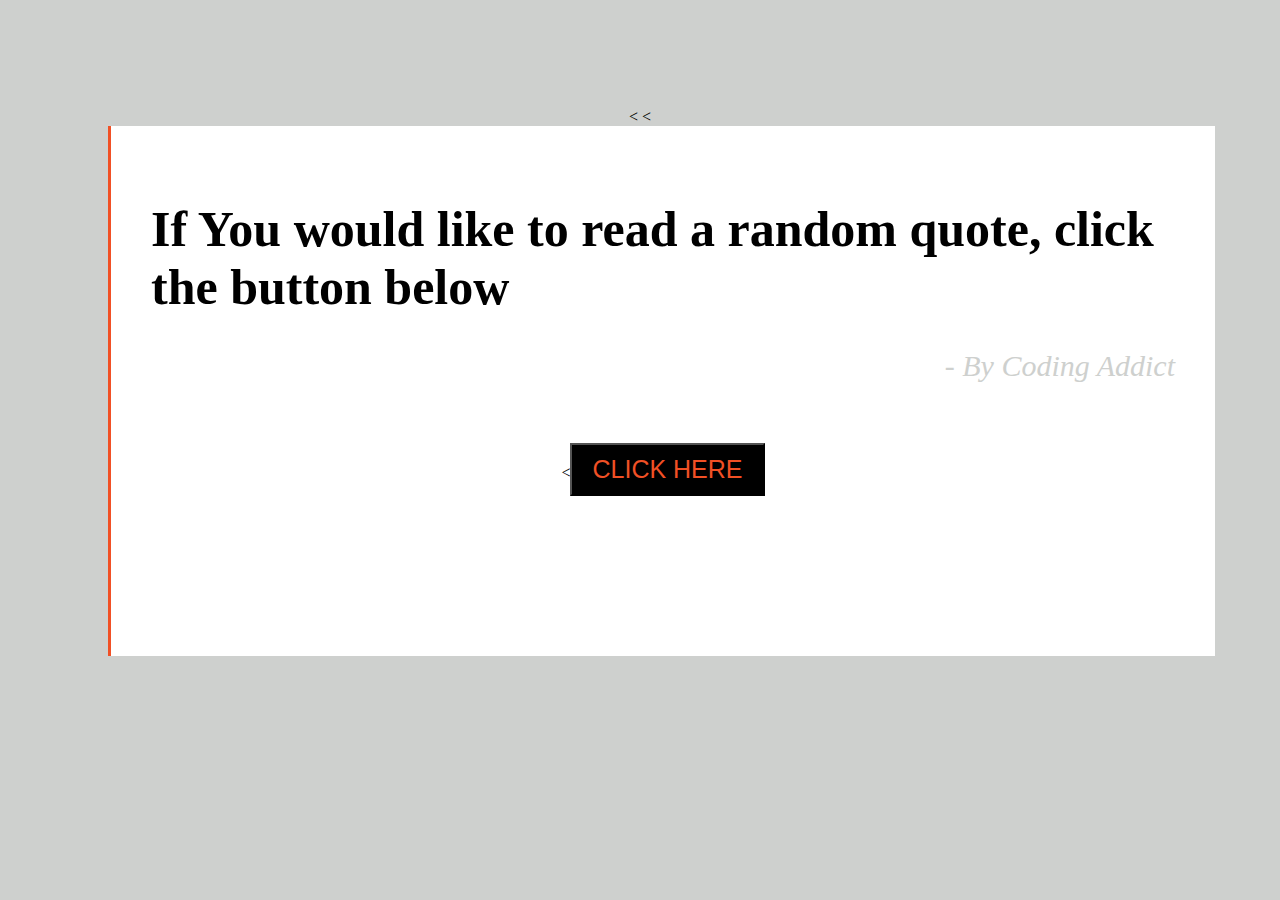
<file: Random Quotes/index.html>
<!DOCTYPE html>
<html lang="en">
<head>

	<meta charset="utf-8">
	<meta name="viewport" content="width=device-width, initial-scale=1.0">

<<title> Random Generator </title>

<link rel="stylesheet" href="main.css">

</head>

<<body>
	
   <div class="container">
   	<div class="quote-text">
   		<h1 id="quote"> If You would like to read a random quote, click the button below </h1>
   		<p id="author"> - by Coding Addict </p>
   	</div>
   	<<button id="btn"> Click Here </button>
   </div>

  <script src="script.js"></script>

</body>

</html>
</file>
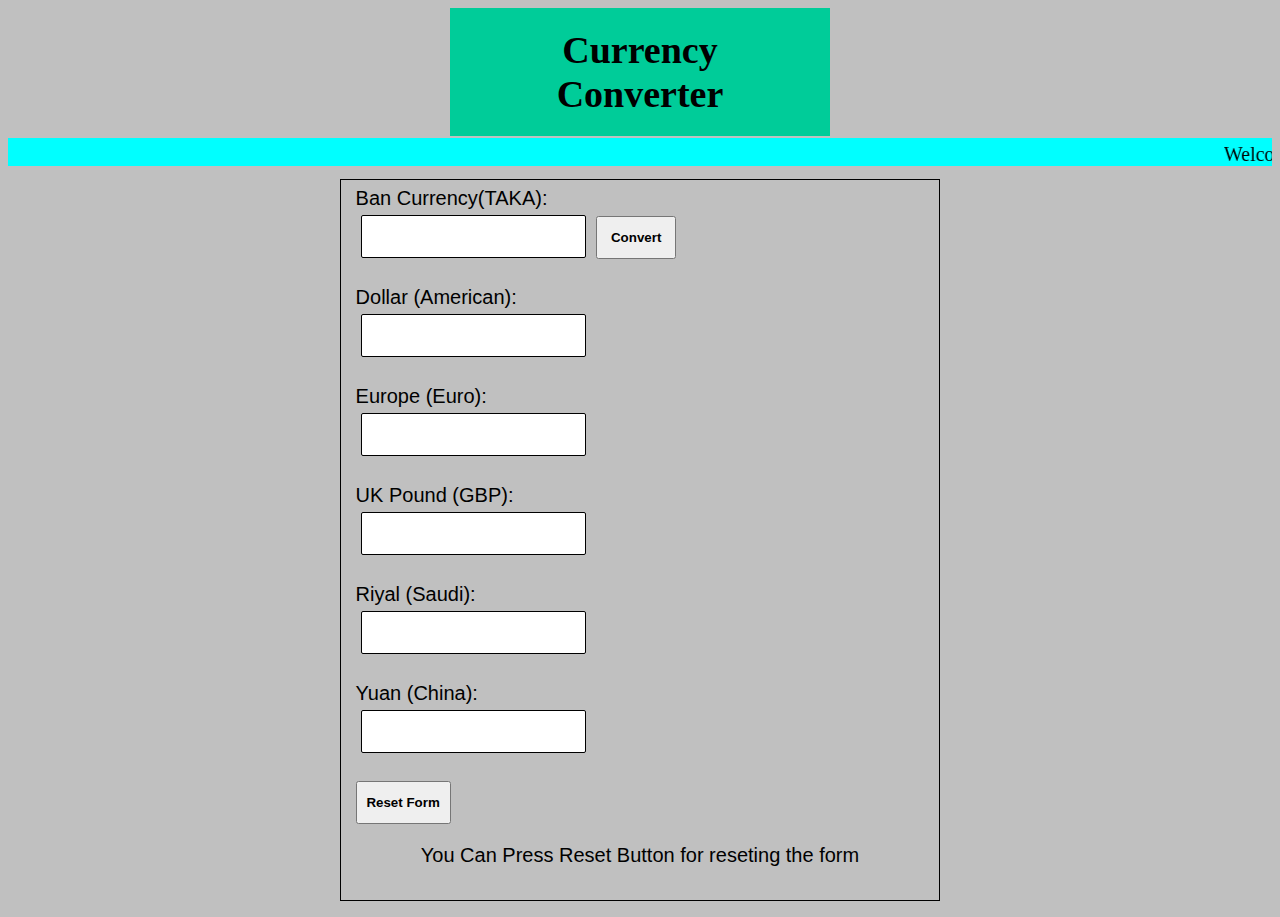
<file: Currency Convert/converter.html>
<html>

<head>
  <title> Currency Converter </title>
</head>

<style>

body{

   background: #C0C0C0;

}

h1{

   background: #00cc99;
   text-align: center;
   font-size: 38px;
   padding: 20px 1em;
   font-weight: bold;
   margin-left: 35%;
   margin-right: 35%;
   cursor: pointer;
   font-family: Times New Roman;

}

marquee{

  background: #00FFFF;
  font-size: 20px;
  padding-top: 5px;
  margin: -23px;
  margin-left: 0%;
  margin-right: 0%;
  cursor: pointer;
  

}

fieldset{

  width: 45%;
  margin: auto;
  border: 1px solid #000;
  text-align: left;
  font-size: 20px;
  font-family: lato,sans-serif;

}

input[type=number],[id]{

    background: #fff;
	border: 1px solid #000;
	border-radius: 2px;
	border-width: 1px;
	color: #3645b;
	font-size: 15px;
	margin: 5px;
	padding: 12px;
	display: inline-block;

}


input[type=button]{

  width: 80px;
  height: 43px;
  font-weight: bold;

}

input[type=reset]{

  width: 95px;
  height: 43px;
  font-weight: bold;

}




</style>

  <script>
  
     function currencyConverter(valNum){
	 
	     if(converter.taka.value <= 0)
		 window.alert("Enter Value Greater Than 0");
		 
		   else{
		   
		     document.getElementById("dollar").value=(valNum/84.96).toFixed(2);
			 document.getElementById("euro").value=(valNum/91.70).toFixed(2);
			 document.getElementById("gbp").value=(valNum/110.45).toFixed(2);
			 document.getElementById("riyal").value=(valNum/22.65).toFixed(2);
			 document.getElementById("yuan").value=(valNum/12.14).toFixed(2);
		   
		   }
		 
	 
	 }
  
  
  </script>


<body>

<h1> Currency Converter </h1>

<marquee>  Welcome To The Currency Converter </marquee>
<br><br>
<form name="converter">

<fieldset>

<label> Ban Currency(TAKA): </label>
&nbsp &nbsp &nbsp &nbsp &nbsp &nbsp &nbsp &nbsp &nbsp &nbsp &nbsp &nbsp &nbsp &nbsp &nbsp &nbsp
&nbsp &nbsp &nbsp &nbsp &nbsp &nbsp &nbsp 
<input type="number" name="taka" required >
<input type="button" value="Convert" onclick="currencyConverter(converter.taka.value)">
<br><br>

<label> Dollar (American): <label>
&nbsp &nbsp &nbsp &nbsp &nbsp &nbsp &nbsp &nbsp &nbsp &nbsp &nbsp &nbsp &nbsp &nbsp &nbsp &nbsp
&nbsp &nbsp &nbsp &nbsp &nbsp &nbsp &nbsp 
<input id="dollar"> <br><br>

<label> Europe (Euro): <label>
&nbsp &nbsp &nbsp &nbsp &nbsp &nbsp &nbsp &nbsp &nbsp &nbsp &nbsp &nbsp &nbsp &nbsp &nbsp &nbsp
&nbsp &nbsp &nbsp &nbsp &nbsp &nbsp &nbsp 
<input id="euro"> <br><br>

<label> UK Pound (GBP): <label>
&nbsp &nbsp &nbsp &nbsp &nbsp &nbsp &nbsp &nbsp &nbsp &nbsp &nbsp &nbsp &nbsp &nbsp &nbsp &nbsp
&nbsp &nbsp &nbsp &nbsp &nbsp &nbsp &nbsp 
<input id="gbp"> <br><br>

<label> Riyal (Saudi): <label>
&nbsp &nbsp &nbsp &nbsp &nbsp &nbsp &nbsp &nbsp &nbsp &nbsp &nbsp &nbsp &nbsp &nbsp &nbsp &nbsp
&nbsp &nbsp &nbsp &nbsp &nbsp &nbsp &nbsp 
<input id="riyal"> <br><br>

<label> Yuan (China): <label>
&nbsp &nbsp &nbsp &nbsp &nbsp &nbsp &nbsp &nbsp &nbsp &nbsp &nbsp &nbsp &nbsp &nbsp &nbsp &nbsp
&nbsp &nbsp &nbsp &nbsp &nbsp &nbsp &nbsp 
<input id="yuan"> <br><br>

<input type="reset" value="Reset Form">

<p align="center"> You Can Press Reset Button for reseting the form</p>
</fieldset>

</form>


</body>


</html>
</file>
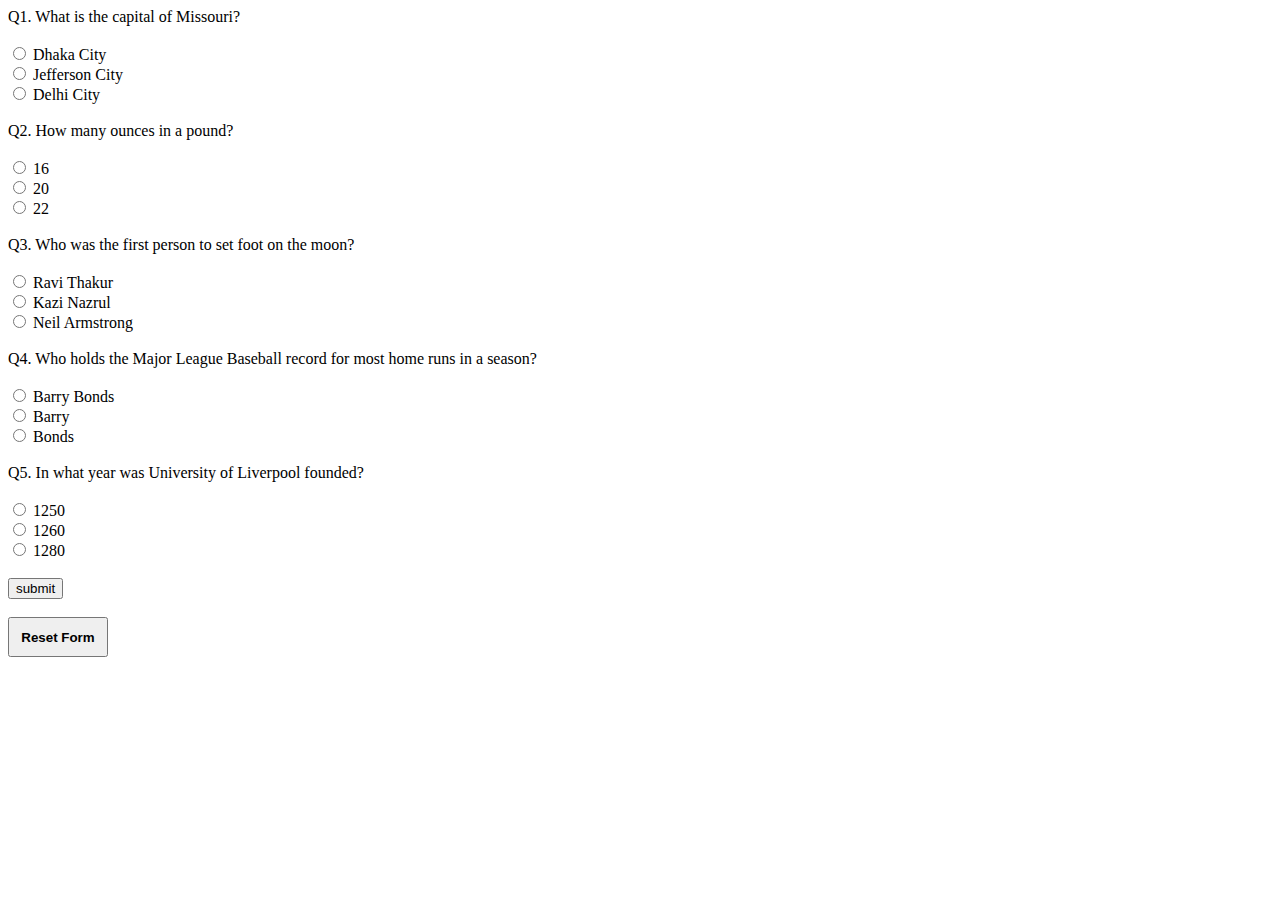
<file: Quiz/quiz.html>
<html>

  <head>
  
     <title> quiz </title>
  
  </head>
  
  <style>
  
  input[type=reset]{

  width: 100px;
  height: 40px;
  font-weight: bold;

}
  
  </style>

  <body>
  
     <form name="myform">
	 
	     Q1. What is the capital of Missouri?<br>
		 <br>
		 <input type="radio" name="q1" value="a"> Dhaka City </br>
		 <input type="radio" name="q1" value="b"> Jefferson City </br>
		 <input type="radio" name="q1" value="c"> Delhi City </br><br>
		 
		 Q2. How many ounces in a pound?<br>
		 <br>
		 <input type="radio" name="q2" value="a"> 16 </br>
		 <input type="radio" name="q2" value="b"> 20 </br>
		 <input type="radio" name="q2" value="c"> 22 </br><br>
		 
		 Q3. Who was the first person to set foot on the moon?<br>
		 <br>
		 <input type="radio" name="q3" value="a"> Ravi Thakur </br>
		 <input type="radio" name="q3" value="b"> Kazi Nazrul </br>
		 <input type="radio" name="q3" value="c"> Neil Armstrong </br><br>
		 
		 Q4. Who holds the Major League Baseball record for most home runs in a season?<br>
		 <br>
		 <input type="radio" name="q4" value="a"> Barry Bonds </br>
		 <input type="radio" name="q4" value="b"> Barry </br>
		 <input type="radio" name="q4" value="c"> Bonds </br><br>
		 
		 Q5. In what year was University of Liverpool founded?<br>
		 <br>
		 <input type="radio" name="q5" value="a"> 1250 </br>
		 <input type="radio" name="q5" value="b"> 1260 </br>
		 <input type="radio" name="q5" value="c"> 1280 </br><br>
	 
	     
	 <input type="button" value="submit" onclick="check()">
	 <br><br>
	 <input type="reset" value="Reset Form">
	 
	 </form>
  
  <body>
  
  <script>
  
      function check(){
	  
	    var q1 = document.myform.q1.value;
		var q2 = document.myform.q2.value;
		var q3 = document.myform.q3.value;
		var q4 = document.myform.q4.value;
		var q5 = document.myform.q5.value;
		
		var count = 0;
		
		
		if(q1=="b"){
		
		  count++
		
		}
		
		if (q2=="a"){
		
		  count++;
		
	  
	  }
	  
	  if (q3=="c"){
	  
	      count++;
	  
	  }
	  
	  if (q4=="a"){
	  
	      count++;
	  
	  }
	  
	  if (q5=="a"){
	  
	      count++;
	  
	  }
	  
	  alert ("you got "+count+" marks");
	  
	  }
	  
  
  </script>
  
  
  
  
  

</html>
</file>
<file: Random Quotes/main.css>
body{

  background-color: #ced0ce;
  min-height: 100 vh;
  text-align: center;
  padding: 100px;

}

.container{

  background-color: #fff;
  width: 80vw;
  padding: 40px;
  height: 50vh;
  border-left: 3px solid #f15025;

}

.quote-text{

  min-height: 20vh;

}

.container h1{

  font-size: 50px;
  text-align: left;

}

.container p{

  text-transform: capitalize;
  color:  #ced0ce;
  text-align: right;
  font-style: italic;
  font-size: 30px;

}

#btn{

  margin-top: 30px;
  font-size: 25px;
  padding: 10px 20px;
  background-color: black;
  color: #F15025;
  text-transform: uppercase;

}

#btn: hover {

  color: #191716;
  background-color: #f15025;

}
</file>
